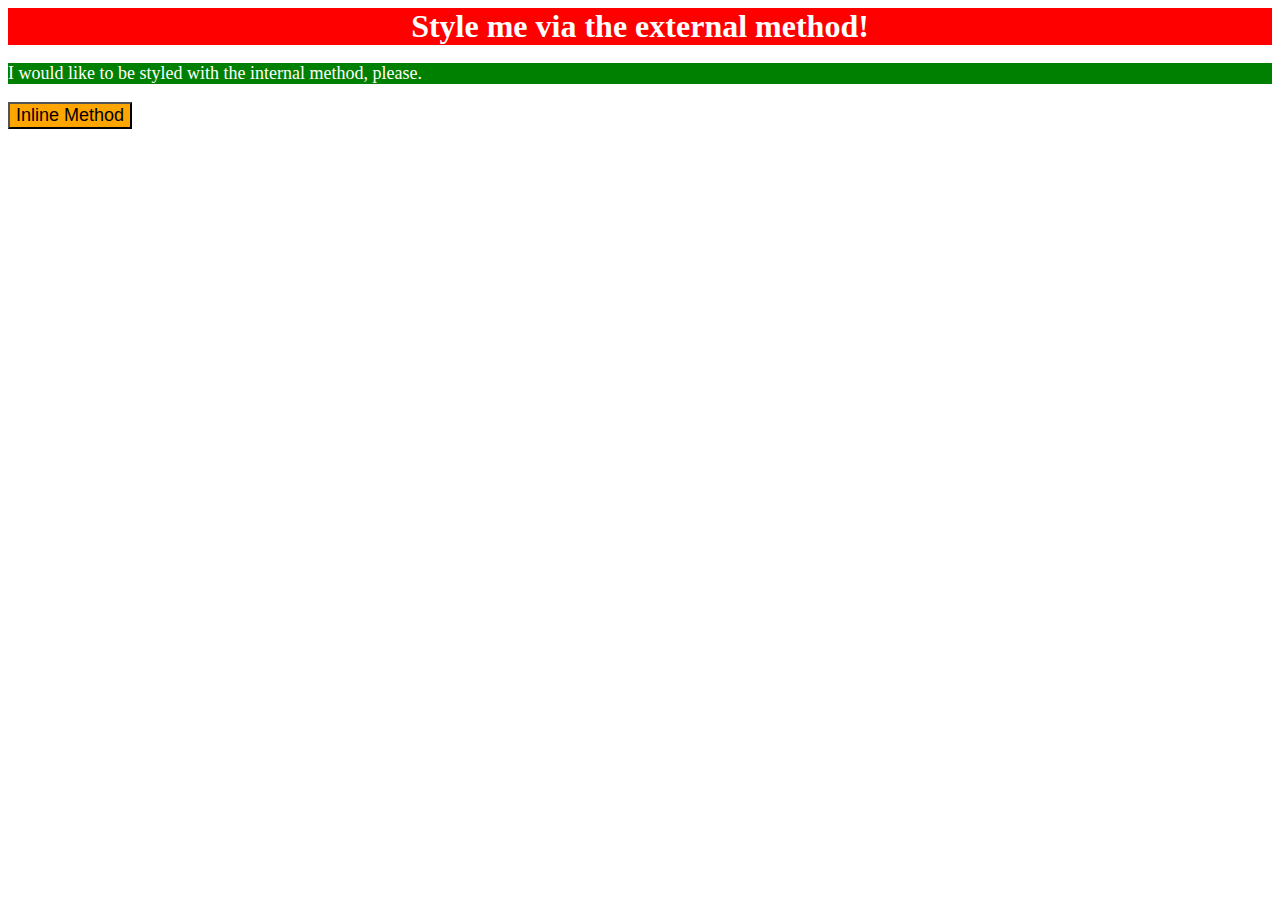
<file: foundations/intro-to-css/01-css-methods/index.html>
<!DOCTYPE html>
<html lang="en">
  <head>
    <meta charset="UTF-8">
    <meta http-equiv="X-UA-Compatible" content="IE=edge">
    <meta name="viewport" content="width=device-width, initial-scale=1.0">
    <title>Methods for Adding CSS</title>
    <link rel="stylesheet" href="./style.css">

<style>
  p {
    background-color: green;
    color: white;
    font-size: 18px;
  }
</style>
   </head>
  <body>
    <div>Style me via the external method!</div>
    <p>I would like to be styled with the internal method, please.</p>
    <button style="background-color: orange; font-size: 18px;">Inline Method</button>
  </body>
</html>
</file>
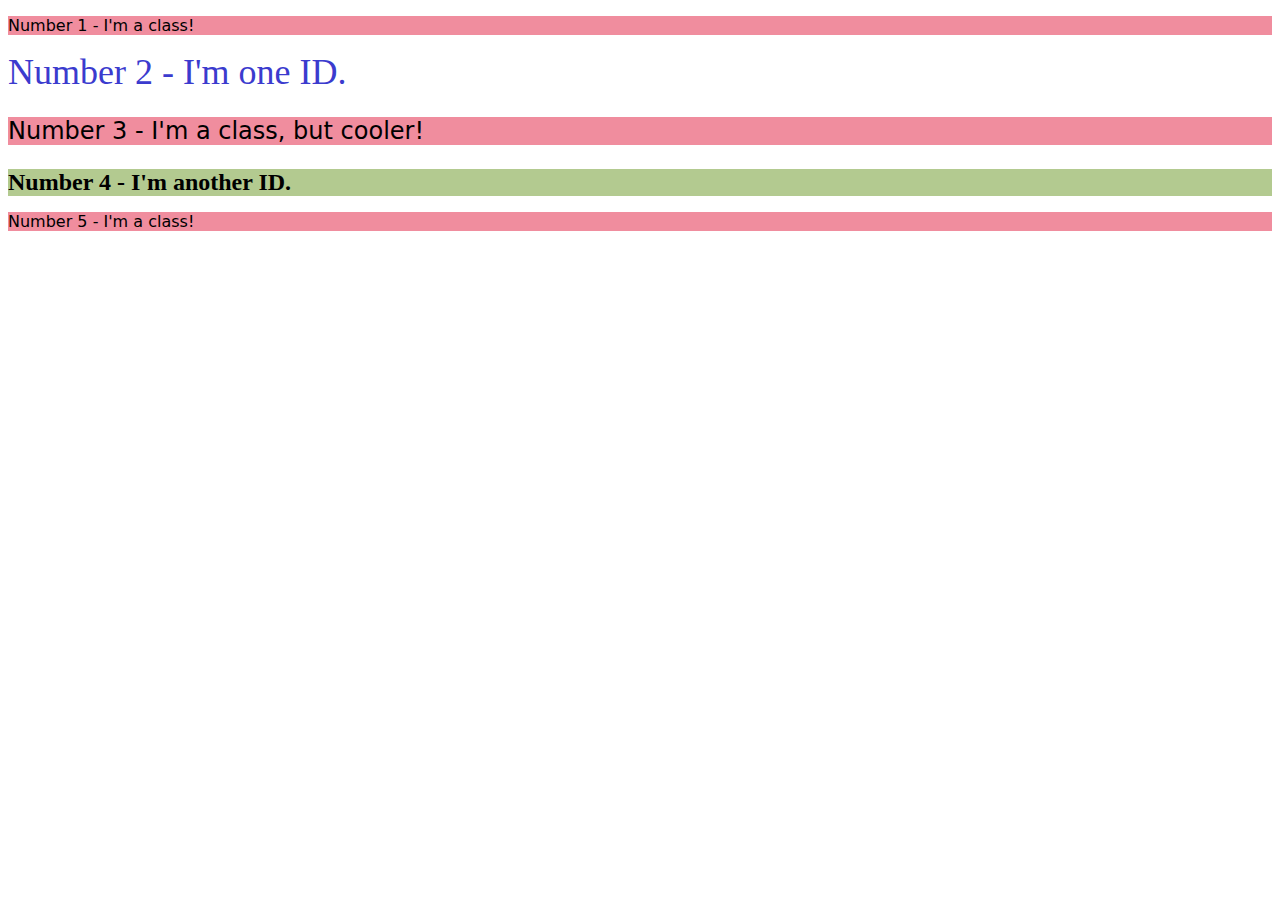
<file: foundations/intro-to-css/02-class-id-selectors/index.html>
<!DOCTYPE html>
<html lang="en">
  <head>
    <meta charset="UTF-8">
    <meta http-equiv="X-UA-Compatible" content="IE=edge">
    <meta name="viewport" content="width=device-width, initial-scale=1.0">
    <title>Class and ID Selectors</title>
    <link rel="stylesheet" href="style.css">
  </head>
  <body>
    <p class="pink">Number 1 - I'm a class!</p>
    <div id="blue">Number 2 - I'm one ID.</div>
    <p class="pink largefont">Number 3 - I'm a class, but cooler!</p>
    <div id="green" class="largefont">Number 4 - I'm another ID.</div>
    <p class="pink">Number 5 - I'm a class!</p>
  </body>
</html>
</file>
<file: foundations/intro-to-css/01-css-methods/style.css>
div {
    background: red;
    color: white;
    font-size: 32px;
    text-align: center;
    font-weight: bold;
}
</file>
<file: foundations/intro-to-css/02-class-id-selectors/style.css>
.pink {
    background-color: #f08d9e;
    font-family: Verdana, "DejaVu sans", sans-serif;
}

#blue {
    color: #3b3bce;
    font-size: 36px;
}

.largefont {
    font-size: 24px;
}

#green {
    background-color: #b3ca90;
    font-weight: bold;
}
</file>
